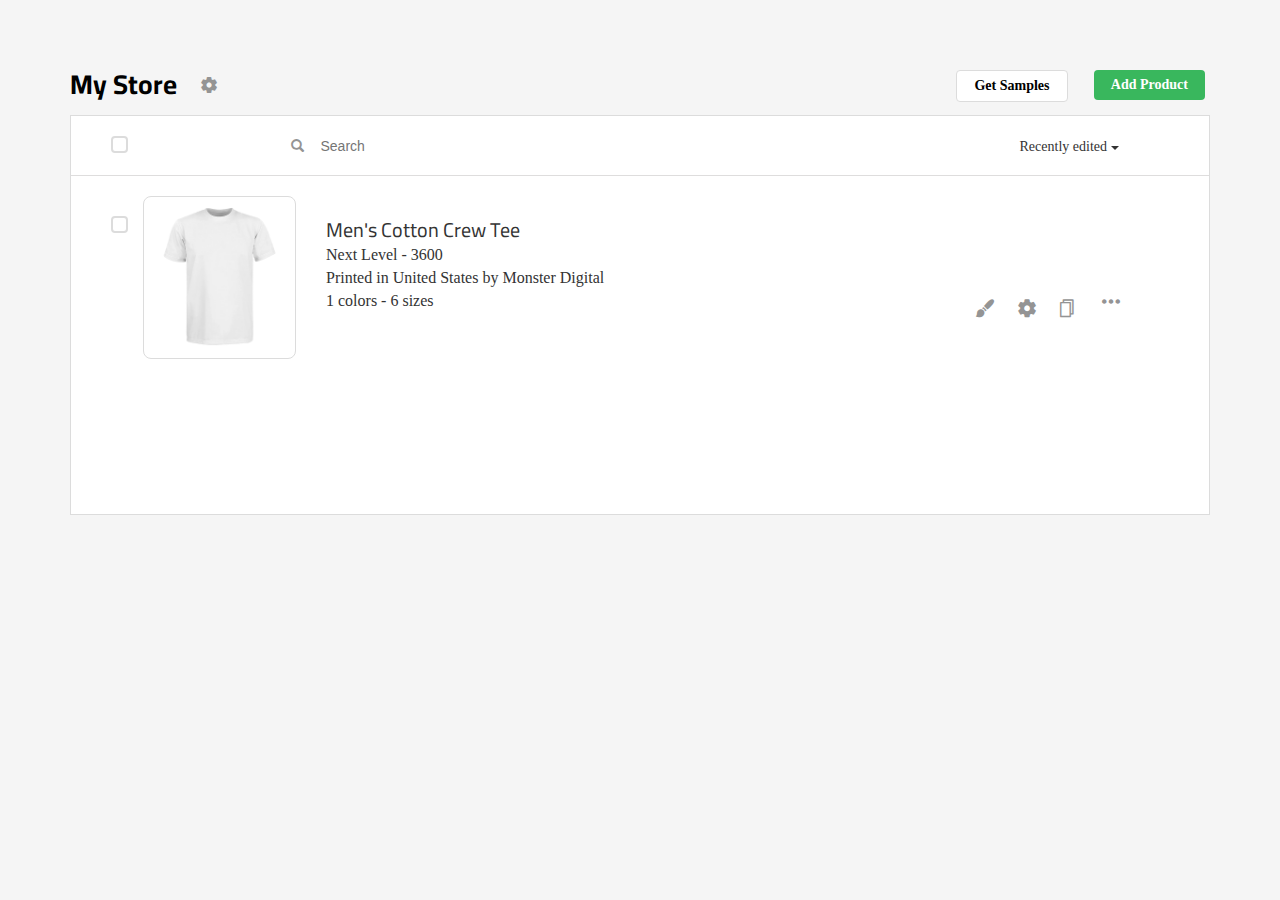
<file: Index.html>
<!DOCTYPE html>

<head>
    <title>Printify</title>
    <meta charset="utf-8">
    <meta name="viewport" content="width=device-width, initial-scale=1">
    <!-- Fonts -->
    <link href="https://fonts.googleapis.com/css?family=Cairo:700|Oswald|Patua+One&display=swap" rel="stylesheet">
    <!-- Fonts -->

    <link rel="stylesheet" href="https://maxcdn.bootstrapcdn.com/bootstrap/3.4.1/css/bootstrap.min.css">
    <script src="https://ajax.googleapis.com/ajax/libs/jquery/3.4.1/jquery.min.js"></script>
    <script src="https://maxcdn.bootstrapcdn.com/bootstrap/3.4.1/js/bootstrap.min.js"></script>
    <link rel="stylesheet" href="Icons\my-icons-collection\font/flaticon.css">
    <link rel="stylesheet" href="normalize.css">
    <link rel="stylesheet" href="style.css">
</head>

<body>
    <div class="storeSection">
        <div class="container">
            <div class="col-md-6 col-sm-6 col-xs-6 title">
                <h2>My Store</h2>
                <span class="flaticon-settings"></span>
            </div>
            <div class="col-md-6 col-sm-6 col-xs-6 text-right btnGroup">
                <div class="col-md-3 col-md-offset-6 col-sm-4 col-sm-offset-4 col-xs-4 col-xs-offset-4 getBtn"
                    id="getBtn">
                    <button class="btn">Get Samples</button>
                </div>
                <div class="col-md-3 col-sm-4 col-xs-4 addBtn">
                    <button class="btn">Add Product</button>
                </div>
            </div>
        </div>
        <div class="container">
            <div class="square">
                <div class="firstRow">
                    <div class="checkboxParent">
                        <label class="checkboxContainer">
                            <input type="checkbox" id="check" hidden>
                            <label for="check" class="checkmark"></label>
                        </label>
                    </div>
                    <div class="col-xs-8 searchContainer">
                        <div class="col-xs-3 searchIcon text-right">
                            <span class="glyphicon glyphicon-search"></span>
                        </div>
                        <div class="col-xs-9 searchInput">
                            <input type="text" placeholder="Search">
                        </div>
                    </div>
                    <div class="col-xs-3 dropdownContainer text-right">
                        <div class="menuIcon dropdown-toggle
                        " data-toggle="dropdown">
                            <span class="glyphicon glyphicon-indent-left"></span>
                        </div>
                        <div class="dropdown">
                            <button class="btn dropdown-toggle" type="button" data-toggle="dropdown">Recently edited
                                <span class="caret"></span></button>
                            <ul class="dropdown-menu dropdown-menu-right">
                                <li><a href="#">Recently edited</a></li>
                                <li><a href="#">Recently created</a></li>
                            </ul>
                        </div>
                    </div>
                </div>
                <div class="itemParent">
                    <div class="checkboxParent2">
                        <label class="checkboxContainer2">
                            <input type="checkbox" id="check2" hidden>
                            <label for="check2" class="checkmark2"></label>
                        </label>
                    </div>
                    <div class="col-xs-3 col-sm-4 col-md-2 productPic ">
                        <div class="image">
                            <img src="Images/tshirt.webp" alt="photo">
                        </div>
                    </div>
                    <div class="col-xs-6 col-sm-6 col-md-5 para text-left">
                        <ul>
                            <li class="title2">Men's Cotton Crew Tee</li>
                            <li>Next Level - 3600</li>
                            <li>Printed in United States by Monster Digital</li>
                            <li>1 colors - 6 sizes</li>
                        </ul>
                    </div>
                    <div class="col-xs-12 col-sm-12 col-md-4 icons text-right">
                        <ul>
                            <li><span class="flaticon-brush"></span></li>
                            <li><span class="flaticon-settings"></span></li>
                            <li><span class="flaticon-copy-2"></span></li>
                            <li><span class="flaticon-ellipsis"></span></li>
                        </ul>
                    </div>
                </div>
            </div>
        </div>
        <div id="myModal" class="modal">
            <div class="col-xs-8 col-xs-offset-2 modal-content">
                <div class="header">
                    <h4>Get $29.00 free Sample budget by subscribing to our Printify Premium plan.<span> Learn
                            more.</span></h4>
                </div>
                <div class="content">
                    <span class="close">&times;</span>
                    <h2>Sample order</h2>
                    <div class="orderStepsParent">
                        <div class="orderSteps">
                            <ul>
                                <li class="col-xs-3 addProduct">1. Add products</li>
                                <li class="col-xs-6 addShip">2. Add shipping information</li>
                                <li class="col-xs-3 confirmOrder">3. Confirm order</li>
                            </ul>
                        </div>
                    </div>
                    <div class="addInput">
                        <span class="col-xs-2 col-md-1 glyphicon glyphicon-plus"></span>
                        <input class="col-xs-10 col-md-11"type="text" placeholder="Add from created products">
                    </div>
                    <div class="priceParent">
                        <div class="price text-right">
                            <span>Subtotal </span>
                            <span>$0.00</span>
                        </div>
                    </div>
                    <div class="buttonParent text-right">
                        <button class="btn">Continue with shipping</button>
                    </div>
                </div>
            </div>
        </div>
    </div>
</body>
<script src="Index.js"></script>

</html>
</file>
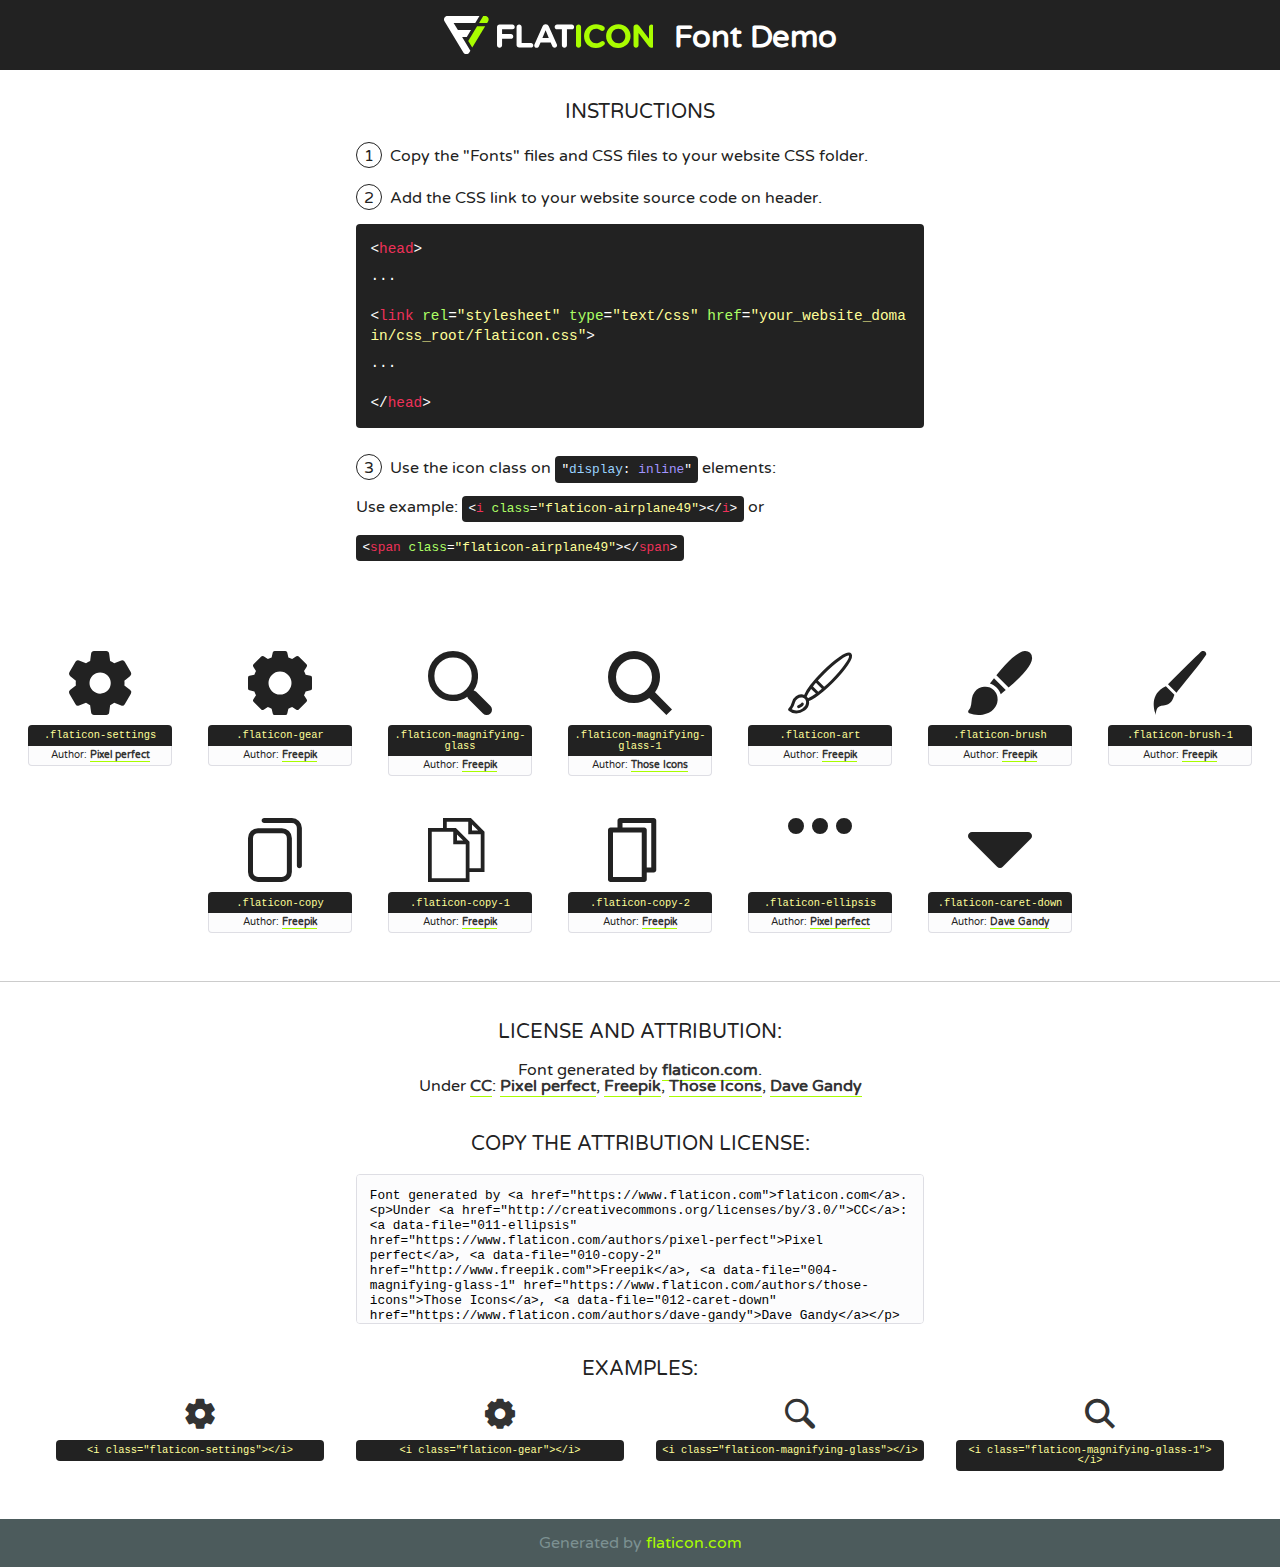
<file: Icons/my-icons-collection/font/flaticon.html>
<!DOCTYPE html>
<!--
  Flaticon icon font: Flaticon
  Creation date: 23/02/2020 14:59
-->
<html>
<!DOCTYPE html>
<html>

<head>
    <title>Flaticon WebFont</title>
    <link href="http://fonts.googleapis.com/css?family=Varela+Round" rel="stylesheet" type="text/css" />
    <link rel="stylesheet" type="text/css" href="flaticon.css">
    <meta charset="UTF-8">
    <style>
    html, body, div, span, applet, object, iframe,
    h1, h2, h3, h4, h5, h6, p, blockquote, pre,
    a, abbr, acronym, address, big, cite, code,
    del, dfn, em, img, ins, kbd, q, s, samp,
    small, strike, strong, sub, sup, tt, var,
    b, u, i, center,
    dl, dt, dd, ol, ul, li,
    fieldset, form, label, legend,
    table, caption, tbody, tfoot, thead, tr, th, td,
    article, aside, canvas, details, embed, 
    figure, figcaption, footer, header, hgroup, 
    menu, nav, output, ruby, section, summary,
    time, mark, audio, video {
        margin: 0;
        padding: 0;
        border: 0;
        font-size: 100%;
        font: inherit;
        vertical-align: baseline;
    }
    /* HTML5 display-role reset for older browsers */
    article, aside, details, figcaption, figure, 
    footer, header, hgroup, menu, nav, section {
        display: block;
    }
    body {
        line-height: 1;
    }
    ol, ul {
        list-style: none;
    }
    blockquote, q {
        quotes: none;
    }
    blockquote:before, blockquote:after,
    q:before, q:after {
        content: '';
        content: none;
    }
    table {
        border-collapse: collapse;
        border-spacing: 0;
    }
    body {
        font-family: 'Varela Round', Helvetica, Arial, sans-serif;
        font-size: 16px;
        color: #222;
    }
    a {
        color: #333;
        border-bottom: 1px solid #a9fd00;
        font-weight: bold;
        text-decoration: none;
    }
    * {
        -moz-box-sizing: border-box;
        -webkit-box-sizing: border-box;
        box-sizing: border-box;
        margin: 0;
        padding: 0;
    }
    [class^="flaticon-"]:before, [class*=" flaticon-"]:before, [class^="flaticon-"]:after, [class*=" flaticon-"]:after {
        font-family: Flaticon;
        font-size: 30px;
        font-style: normal;
        margin-left: 20px;
        color: #333;
    }
    .wrapper {
        max-width: 600px;
        margin: auto;
        padding: 0 1em;
    }
    .title {
        font-size: 1.25em;
        text-align: center;
        margin-bottom: 1em;
        text-transform: uppercase;
    }
    header {
        text-align: center;
        background-color: #222;
        color: #fff;
        padding: 1em;
    }
    header .logo {
        width: 210px;
        height: 38px;
        display: inline-block;
        vertical-align: middle;
        margin-right: 1em;
        border: none;
    }
    header strong {
        font-size: 1.95em;
        font-weight: bold;
        vertical-align: middle;
        margin-top: 5px;
        display: inline-block;
    }
    .demo {
        margin: 2em auto;
        line-height: 1.25em;
    }
    .demo ul li {
        margin-bottom: 1em;
    }
    .demo ul li .num {
        color: #222;
        border-radius: 20px;
        display: inline-block;
        width: 26px;
        padding: 3px;
        height: 26px;
        text-align: center;
        margin-right: 0.5em;
        border: 1px solid #222;
    }
    .demo ul li code {
        background-color: #222;
        border-radius: 4px;
        padding: 0.25em 0.5em;
        display: inline-block;
        color: #fff;
        font-family: Consolas,Monaco,Lucida Console,Liberation Mono,DejaVu Sans Mono,Bitstream Vera Sans Mono,Courier New, monospace;
        font-weight: lighter;
        margin-top: 1em;
        font-size: 0.8em;
        word-break: break-all;
    }
    .demo ul li code.big {
        padding: 1em;
        font-size: 0.9em;
    }
    .demo ul li code .red {
        color: #EF3159;
    }
    .demo ul li code .green {
        color: #ACFF65;
    }
    .demo ul li code .yellow {
        color: #FFFF99;
    }
    .demo ul li code .blue {
        color: #99D3FF;
    }
    .demo ul li code .purple {
        color: #A295FF;
    }
    .demo ul li code .dots {
        margin-top: 0.5em;
        display: block;
    }
    #glyphs {
        border-bottom: 1px solid #ccc;
        padding: 2em 0;
        text-align: center;
    }
    .glyph {
        display: inline-block;
        width: 9em;
        margin: 1em;
        text-align: center;
        vertical-align: top;
        background: #FFF;
    }
    .glyph .glyph-icon {
        padding: 10px;
        display: block;
        font-family:"Flaticon";
        font-size: 64px;
        line-height: 1;
    }
    .glyph .glyph-icon:before {
        font-size: 64px;
        color: #222;
        margin-left: 0;
    }
    .class-name {
        font-size: 0.65em;
        background-color: #222;
        color: #fff;
        border-radius: 4px 4px 0 0;
        padding: 0.5em;
        color: #FFFF99;
        font-family: Consolas,Monaco,Lucida Console,Liberation Mono,DejaVu Sans Mono,Bitstream Vera Sans Mono,Courier New, monospace;
    }
    .author-name {
        font-size: 0.6em;
        background-color: #fcfcfd;
        border: 1px solid #DEDEE4;
        border-top: 0;
        border-radius: 0 0 4px 4px;
        padding: 0.5em;
    }
    .class-name:last-child {
        font-size: 10px;
        color:#888;
    }
    .class-name:last-child a {
        font-size: 10px;
        color:#555;
    }
    .class-name:last-child a:hover {
        color:#a9fd00;
    }
    .glyph > input {
        display: block;
        width: 100px;
        margin: 5px auto;
        text-align: center;
        font-size: 12px;
        cursor: text;
    }
    .glyph > input.icon-input {
        font-family:"Flaticon";
        font-size: 16px;
        margin-bottom: 10px;
    }
    .attribution .title {
        margin-top: 2em;
    }
    .attribution textarea {
        background-color: #fcfcfd;
        padding: 1em;
        border: none;
        box-shadow: none;
        border: 1px solid #DEDEE4;
        border-radius: 4px;
        resize: none;
        width: 100%;
        height: 150px;
        font-size: 0.8em;
        font-family: Consolas,Monaco,Lucida Console,Liberation Mono,DejaVu Sans Mono,Bitstream Vera Sans Mono,Courier New, monospace;
        -webkit-appearance: none;
    }
    .iconsuse {
        margin: 2em auto;
        text-align: center;
        max-width: 1200px;
    }
    .iconsuse:after {
        content: '';
        display: table;
        clear: both;
    }
    .iconsuse .image {
        float: left;
        width: 25%;
        padding: 0 1em;
    }
    .iconsuse .image p {
        margin-bottom: 1em;
    }
    .iconsuse .image span {
        display: block;
        font-size: 0.65em;
        background-color: #222;
        color: #fff;
        border-radius: 4px;
        padding: 0.5em;
        color: #FFFF99;
        margin-top: 1em;
        font-family: Consolas,Monaco,Lucida Console,Liberation Mono,DejaVu Sans Mono,Bitstream Vera Sans Mono,Courier New, monospace;
    }
    #footer {
        text-align: center;
        background-color: #4C5B5C;
        color: #7c9192;
        padding: 1em;
    }
    #footer a {
        border: none;
        color: #a9fd00;
        font-weight: normal;
    }
    @media (max-width: 960px) {
        .iconsuse .image {
            width: 50%;
        }
    }
    @media (max-width: 560px) {
        .iconsuse .image {
            width: 100%;
        }
    }
    </style>
</head>

<body class="characters-off">

    <header>
        <a href="https://www.flaticon.com" target="_blank" class="logo">
            <svg version="1.1" xmlns="http://www.w3.org/2000/svg" xmlns:xlink="http://www.w3.org/1999/xlink" xmlns:a="http://ns.adobe.com/AdobeSVGViewerExtensions/3.0/" viewBox="0 0 560.875 102.036" enable-background="new 0 0 560.875 102.036" xml:space="preserve">
                <defs>
                </defs>
                <g>
                    <g class="letters">
                        <path fill="#ffffff" d="M141.596,29.675c0-3.777,2.985-6.767,6.764-6.767h34.438c3.426,0,6.15,2.728,6.15,6.15
                        c0,3.43-2.724,6.149-6.15,6.149h-27.674v13.091h23.719c3.429,0,6.151,2.724,6.151,6.15c0,3.43-2.723,6.149-6.151,6.149h-23.719
                        v17.574c0,3.773-2.986,6.761-6.764,6.761c-3.779,0-6.764-2.989-6.764-6.761V29.675z"></path>
                        <path fill="#ffffff" d="M193.844,29.149c0-3.781,2.985-6.767,6.764-6.767c3.776,0,6.763,2.985,6.763,6.767v42.957h25.039
                        c3.426,0,6.149,2.726,6.149,6.153c0,3.425-2.723,6.15-6.149,6.15h-31.802c-3.779,0-6.764-2.986-6.764-6.768V29.149z"></path>
                        <path fill="#ffffff" d="M241.891,75.71l21.438-48.407c1.492-3.341,4.215-5.357,7.906-5.357h0.792
                        c3.686,0,6.323,2.017,7.815,5.357l21.439,48.407c0.436,0.967,0.701,1.845,0.701,2.723c0,3.602-2.809,6.501-6.414,6.501
                        c-3.161,0-5.269-1.845-6.499-4.655l-4.132-9.661h-27.059l-4.301,10.102c-1.144,2.631-3.426,4.214-6.237,4.214
                        c-3.517,0-6.24-2.81-6.24-6.325C241.1,77.64,241.451,76.677,241.891,75.71z M279.932,58.666l-8.521-20.297l-8.526,20.297H279.932
                        z"></path>
                        <path fill="#ffffff" d="M314.864,35.387H301.86c-3.429,0-6.239-2.813-6.239-6.238c0-3.429,2.811-6.24,6.239-6.24h39.533
                        c3.426,0,6.237,2.811,6.237,6.24c0,3.425-2.811,6.238-6.237,6.238h-13.001v42.785c0,3.773-2.99,6.761-6.764,6.761
                        c-3.779,0-6.764-2.989-6.764-6.761V35.387z"></path>
                        <path fill="#A9FD00" d="M352.615,29.149c0-3.781,2.985-6.767,6.767-6.767c3.774,0,6.761,2.985,6.761,6.767v49.024
                        c0,3.773-2.987,6.761-6.761,6.761c-3.781,0-6.767-2.989-6.767-6.761V29.149z"></path>
                        <path fill="#A9FD00" d="M374.132,53.836v-0.179c0-17.481,13.178-31.801,32.065-31.801c9.22,0,15.459,2.458,20.557,6.238
                        c1.402,1.054,2.637,2.985,2.637,5.357c0,3.692-2.985,6.59-6.681,6.59c-1.845,0-3.071-0.702-4.044-1.319
                        c-3.776-2.813-7.729-4.393-12.562-4.393c-10.364,0-17.831,8.611-17.831,19.154v0.173c0,10.542,7.291,19.329,17.831,19.329
                        c5.715,0,9.492-1.756,13.359-4.834c1.049-0.874,2.458-1.491,4.039-1.491c3.429,0,6.325,2.813,6.325,6.236
                        c0,2.106-1.056,3.78-2.282,4.834c-5.539,4.834-12.036,7.733-21.878,7.733C387.572,85.464,374.132,71.493,374.132,53.836z"></path>
                        <path fill="#A9FD00" d="M433.009,53.836v-0.179c0-17.481,13.79-31.801,32.766-31.801c18.981,0,32.592,14.143,32.592,31.628v0.173
                        c0,17.483-13.785,31.807-32.769,31.807C446.625,85.464,433.009,71.32,433.009,53.836z M484.224,53.836v-0.179
                        c0-10.539-7.725-19.326-18.626-19.326c-10.893,0-18.449,8.611-18.449,19.154v0.173c0,10.542,7.73,19.329,18.626,19.329
                        C476.676,72.986,484.224,64.378,484.224,53.836z"></path>
                        <path fill="#A9FD00" d="M506.233,29.321c0-3.774,2.99-6.763,6.767-6.763h1.401c3.252,0,5.183,1.583,7.029,3.953l26.093,34.265
                        V29.059c0-3.692,2.99-6.677,6.681-6.677c3.683,0,6.671,2.985,6.671,6.677v48.934c0,3.78-2.987,6.765-6.764,6.765h-0.436
                        c-3.257,0-5.188-1.581-7.034-3.953l-27.056-35.492v32.944c0,3.687-2.985,6.676-6.678,6.676c-3.683,0-6.673-2.989-6.673-6.676
                        V29.321z"></path>
                    </g>
                    <g class="insignia">
                        <path fill="#ffffff" d="M48.372,56.137h12.517l11.156-18.537H37.186L25.688,18.539h57.825L94.668,0H9.271
                        C5.925,0,2.842,1.801,1.198,4.716c-1.644,2.907-1.593,6.482,0.134,9.343l50.38,83.501c1.678,2.781,4.689,4.476,7.938,4.476
                        c3.246,0,6.257-1.695,7.935-4.476l2.898-4.804L48.372,56.137z"></path>
                        <g class="i">
                            <path fill="#A9FD00" d="M93.575,18.539h0.031v0.004l21.652,0.004l2.705-4.488c1.727-2.861,1.778-6.436,0.133-9.343
                            C116.454,1.801,113.371,0,110.026,0h-5.294L93.575,18.539z"></path>
                            <polygon fill="#A9FD00" points="88.291,27.356 64.725,66.486 75.519,84.404 109.942,27.356"></polygon>
                        </g>
                    </g>
                </g>
            </svg>
        </a>
        <strong>Font Demo</strong>
    </header>


    <section class="demo wrapper">

        <p class="title">Instructions</p>

        <ul>
            <li>
                <span class="num">1</span>Copy the "Fonts" files and CSS files to your website CSS folder.
            </li>
            <li>
                <span class="num">2</span>Add the CSS link to your website source code on header.
                <code class="big">
                    &lt;<span class="red">head</span>&gt;
                    <br/><span class="dots">...</span>
                    <br/>&lt;<span class="red">link</span> <span class="green">rel</span>=<span class="yellow">"stylesheet"</span> <span class="green">type</span>=<span class="yellow">"text/css"</span> <span class="green">href</span>=<span class="yellow">"your_website_domain/css_root/flaticon.css"</span>&gt;
                    <br/><span class="dots">...</span>
                    <br/>&lt;/<span class="red">head</span>&gt;
                </code>
            </li>

            <li>
                <p>
                    <span class="num">3</span>Use the icon class on <code>"<span class="blue">display</span>:<span class="purple"> inline</span>"</code> elements:
                    <br />
                    Use example: <code>&lt;<span class="red">i</span> <span class="green">class</span>=<span class="yellow">&quot;flaticon-airplane49&quot;</span>&gt;&lt;/<span class="red">i</span>&gt;</code> or <code>&lt;<span class="red">span</span> <span class="green">class</span>=<span class="yellow">&quot;flaticon-airplane49&quot;</span>&gt;&lt;/<span class="red">span</span>&gt;</code>
            </li>
        </ul>

    </section>




   <section id="glyphs">          
    
      
        <div class="glyph"><div class="glyph-icon flaticon-settings"></div>
            <div class="class-name">.flaticon-settings</div>
            <div class="author-name">Author: <a data-file="001-settings" href="https://www.flaticon.com/authors/pixel-perfect">Pixel perfect</a> </div> 
        </div>        
        
        <div class="glyph"><div class="glyph-icon flaticon-gear"></div>
            <div class="class-name">.flaticon-gear</div>
            <div class="author-name">Author: <a data-file="002-gear" href="http://www.freepik.com">Freepik</a> </div> 
        </div>        
        
        <div class="glyph"><div class="glyph-icon flaticon-magnifying-glass"></div>
            <div class="class-name">.flaticon-magnifying-glass</div>
            <div class="author-name">Author: <a data-file="003-magnifying-glass" href="http://www.freepik.com">Freepik</a> </div> 
        </div>        
        
        <div class="glyph"><div class="glyph-icon flaticon-magnifying-glass-1"></div>
            <div class="class-name">.flaticon-magnifying-glass-1</div>
            <div class="author-name">Author: <a data-file="004-magnifying-glass-1" href="https://www.flaticon.com/authors/those-icons">Those Icons</a> </div> 
        </div>        
        
        <div class="glyph"><div class="glyph-icon flaticon-art"></div>
            <div class="class-name">.flaticon-art</div>
            <div class="author-name">Author: <a data-file="005-art" href="http://www.freepik.com">Freepik</a> </div> 
        </div>        
        
        <div class="glyph"><div class="glyph-icon flaticon-brush"></div>
            <div class="class-name">.flaticon-brush</div>
            <div class="author-name">Author: <a data-file="006-brush" href="http://www.freepik.com">Freepik</a> </div> 
        </div>        
        
        <div class="glyph"><div class="glyph-icon flaticon-brush-1"></div>
            <div class="class-name">.flaticon-brush-1</div>
            <div class="author-name">Author: <a data-file="007-brush-1" href="http://www.freepik.com">Freepik</a> </div> 
        </div>        
        
        <div class="glyph"><div class="glyph-icon flaticon-copy"></div>
            <div class="class-name">.flaticon-copy</div>
            <div class="author-name">Author: <a data-file="008-copy" href="http://www.freepik.com">Freepik</a> </div> 
        </div>        
        
        <div class="glyph"><div class="glyph-icon flaticon-copy-1"></div>
            <div class="class-name">.flaticon-copy-1</div>
            <div class="author-name">Author: <a data-file="009-copy-1" href="http://www.freepik.com">Freepik</a> </div> 
        </div>        
        
        <div class="glyph"><div class="glyph-icon flaticon-copy-2"></div>
            <div class="class-name">.flaticon-copy-2</div>
            <div class="author-name">Author: <a data-file="010-copy-2" href="http://www.freepik.com">Freepik</a> </div> 
        </div>        
        
        <div class="glyph"><div class="glyph-icon flaticon-ellipsis"></div>
            <div class="class-name">.flaticon-ellipsis</div>
            <div class="author-name">Author: <a data-file="011-ellipsis" href="https://www.flaticon.com/authors/pixel-perfect">Pixel perfect</a> </div> 
        </div>        
        
        <div class="glyph"><div class="glyph-icon flaticon-caret-down"></div>
            <div class="class-name">.flaticon-caret-down</div>
            <div class="author-name">Author: <a data-file="012-caret-down" href="https://www.flaticon.com/authors/dave-gandy">Dave Gandy</a> </div> 
        </div>        
        

    </section>



    <section class="attribution wrapper"   style="text-align:center;">

      <div class="title">License and attribution:</div><div class="attrDiv">Font generated by <a href="https://www.flaticon.com">flaticon.com</a>. <div><p>Under <a href="http://creativecommons.org/licenses/by/3.0/">CC</a>: <a data-file="011-ellipsis" href="https://www.flaticon.com/authors/pixel-perfect">Pixel perfect</a>, <a data-file="010-copy-2" href="http://www.freepik.com">Freepik</a>, <a data-file="004-magnifying-glass-1" href="https://www.flaticon.com/authors/those-icons">Those Icons</a>, <a data-file="012-caret-down" href="https://www.flaticon.com/authors/dave-gandy">Dave Gandy</a></p>  </div>
      </div>
      <div class="title">Copy the Attribution License:</div>

    <textarea onclick="this.focus();this.select();">Font generated by &lt;a href=&quot;https://www.flaticon.com&quot;&gt;flaticon.com&lt;/a&gt;. <p>Under <a href="http://creativecommons.org/licenses/by/3.0/">CC</a>: <a data-file="011-ellipsis" href="https://www.flaticon.com/authors/pixel-perfect">Pixel perfect</a>, <a data-file="010-copy-2" href="http://www.freepik.com">Freepik</a>, <a data-file="004-magnifying-glass-1" href="https://www.flaticon.com/authors/those-icons">Those Icons</a>, <a data-file="012-caret-down" href="https://www.flaticon.com/authors/dave-gandy">Dave Gandy</a></p>  
     </textarea>

    </section>

    <section class="iconsuse">

          <div class="title">Examples:</div>            
             
            <div class="image">
                <p>
                    <i class="glyph-icon flaticon-settings"></i> 
                    <span>&lt;i class=&quot;flaticon-settings&quot;&gt;&lt;/i&gt;</span>
                </p>
            </div>
            
            <div class="image">
                <p>
                    <i class="glyph-icon flaticon-gear"></i> 
                    <span>&lt;i class=&quot;flaticon-gear&quot;&gt;&lt;/i&gt;</span>
                </p>
            </div>
            
            <div class="image">
                <p>
                    <i class="glyph-icon flaticon-magnifying-glass"></i> 
                    <span>&lt;i class=&quot;flaticon-magnifying-glass&quot;&gt;&lt;/i&gt;</span>
                </p>
            </div>
            
            <div class="image">
                <p>
                    <i class="glyph-icon flaticon-magnifying-glass-1"></i> 
                    <span>&lt;i class=&quot;flaticon-magnifying-glass-1&quot;&gt;&lt;/i&gt;</span>
                </p>
            </div>
                       
        </div>
                            
    </section>

<div id="footer">
    <div>Generated by <a href="https://www.flaticon.com">flaticon.com</a>
    </div>
</div>



</body>
</html>
</file>
<file: style.css>
body {
  margin: 0px;
  padding: 0px;
  background-color: whitesmoke;
}

.storeSection {
  padding-top: 70px;
}
.storeSection .title {
  padding: 0px;
}
.storeSection .title h2 {
  display: inline-block;
  margin: 0px;
  margin-bottom: 15px;
  font-family: "Cairo";
  font-weight: bold;
  font-size: 27px;
  color: black;
}
.storeSection .title span:before {
  color: #949494;
  font-size: 16px;
  vertical-align: text-bottom;
}
.storeSection .btnGroup {
  padding: 0px;
}
.storeSection .btnGroup .getBtn {
  padding: 0px;
  margin-right: -5px;
}
.storeSection .btnGroup .getBtn button {
  background-color: white;
  color: black;
  font-family: "calibri";
  font-weight: bold;
  font-size: 14px;
  padding: 5px 17px;
  border: 1px solid gainsboro;
}
.storeSection .btnGroup .getBtn button:hover {
  color: green;
}
.storeSection .btnGroup .addBtn {
  padding: 0px;
}
.storeSection .btnGroup .addBtn button {
  background-color: #39b75d;
  color: white;
  font-family: "calibri";
  font-weight: bold;
  font-size: 14px;
  padding: 5px 17px;
  border: none;
}
.storeSection .btnGroup .addBtn button:hover {
  background-color: green;
}
.storeSection .square {
  background-color: white;
  width: 100%;
  height: 400px;
  border: 1px solid gainsboro;
}
.storeSection .square .firstRow {
  width: 100%;
  height: 60px;
  border-bottom: 0.5px solid rgba(90, 83, 83, 0.2);
  padding-right: 20px;
  padding-left: 20px;
}
.storeSection .square .firstRow .checkboxParent {
  float: left;
}
.storeSection .square .firstRow .checkboxParent .checkboxContainer {
  padding-top: 20px;
  padding-left: 20px;
}
.storeSection .square .firstRow .checkboxParent .checkboxContainer .checkmark {
  display: block;
  position: relative;
  width: 17px;
  height: 17px;
  background-color: white;
  border: 2px solid gainsboro;
  border-radius: 4px;
  transition: background-color 0.2s;
}
.storeSection .square .firstRow .checkboxParent .checkboxContainer #check:checked ~ .checkmark {
  background-color: #39b75d;
  border: 2px solid #39b75d;
}
.storeSection .square .firstRow .checkboxParent .checkboxContainer .checkmark::after {
  content: "";
  position: absolute;
  width: 8px;
  height: 12px;
  border-right: 3px solid white;
  border-bottom: 2px solid white;
  top: 5%;
  left: 25%;
  transform: translate(-50%, -50%);
  transform: rotateZ(40deg);
  opacity: 0;
  transition: all 0.2s;
}
.storeSection .square .firstRow .checkboxParent .checkboxContainer #check:checked ~ .checkmark::after {
  opacity: 1;
}
.storeSection .square .firstRow .searchContainer {
  padding-top: 20px;
}
.storeSection .square .firstRow .searchContainer .searchIcon span:before {
  display: block;
  color: #949494;
  font-size: 13px;
}
.storeSection .square .firstRow .searchContainer .searchInput {
  padding: 0px;
}
.storeSection .square .firstRow .searchContainer .searchInput input[type=text] {
  width: 100%;
  border: none;
  font-size: 14px;
  color: black;
}
.storeSection .square .firstRow .searchContainer .searchInput input[type=text]:focus {
  outline: none;
}
.storeSection .square .firstRow .dropdownContainer {
  padding-top: 20px;
}
.storeSection .square .firstRow .dropdownContainer .dropdown .btn {
  background-color: transparent;
  padding: 0px;
  font-family: "calibri";
}
.storeSection .square .firstRow .dropdownContainer .dropdown .btn:active {
  box-shadow: 0px;
  -webkit-box-shadow: none;
}
.storeSection .square .firstRow .dropdownContainer .dropdown .btn:focus {
  outline: none;
}
.storeSection .square .firstRow .dropdownContainer .dropdown ul li a {
  font-family: "calibri";
  font-size: 14px;
  color: black;
}
.storeSection .square .firstRow .dropdownContainer .dropdown ul li a:hover {
  background-color: #39b75d;
  color: white;
}
.storeSection .square .itemParent {
  width: 100%;
  overflow: hidden;
  background-color: transparent;
  padding: 20px;
}
.storeSection .square .itemParent .checkboxParent2 {
  float: left;
}
.storeSection .square .itemParent .checkboxParent2 .checkboxContainer2 {
  padding-top: 20px;
  padding-left: 20px;
}
.storeSection .square .itemParent .checkboxParent2 .checkboxContainer2 .checkmark2 {
  display: block;
  position: relative;
  width: 17px;
  height: 17px;
  background-color: white;
  border: 2px solid gainsboro;
  border-radius: 4px;
  transition: background-color 0.2s;
}
.storeSection .square .itemParent .checkboxParent2 .checkboxContainer2 #check2:checked ~ .checkmark2 {
  background-color: #39b75d;
  border: 2px solid #39b75d;
}
.storeSection .square .itemParent .checkboxParent2 .checkboxContainer2 .checkmark2::after {
  content: "";
  position: absolute;
  width: 8px;
  height: 12px;
  border-right: 3px solid white;
  border-bottom: 2px solid white;
  top: 5%;
  left: 25%;
  transform: translate(-50%, -50%);
  transform: rotateZ(40deg);
  opacity: 0;
  transition: all 0.2s;
}
.storeSection .square .itemParent .checkboxParent2 .checkboxContainer2 #check2:checked ~ .checkmark2::after {
  opacity: 1;
}
.storeSection .square .itemParent .productPic .image {
  background-color: white;
  padding: 10px 5px;
  border: 1px solid gainsboro;
  border-radius: 8px;
}
.storeSection .square .itemParent .productPic .image img {
  width: 100%;
  height: auto;
}
.storeSection .square .itemParent .para ul {
  list-style-type: none;
  padding-top: 20px;
  padding-left: 0px;
  white-space: nowrap;
}
.storeSection .square .itemParent .para ul li {
  font-family: "Calibri";
  font-size: 16px;
}
.storeSection .square .itemParent .para ul .title2 {
  font-family: "Cairo";
  font-size: 20px;
}
.storeSection .square .itemParent .icons ul {
  list-style-type: none;
  padding-top: 30%;
}
.storeSection .square .itemParent .icons ul li {
  display: inline-block;
}
.storeSection .square .itemParent .icons ul li span:before {
  color: #949494;
  font-size: 18px;
}
.storeSection .square .itemParent:hover {
  background-color: whitesmoke;
  cursor: unset;
}
.storeSection .modal {
  display: none;
  position: fixed;
  top: 0px;
  left: 0px;
  width: 100%;
  height: 100%;
  overflow: auto;
  background-color: rgba(20, 20, 20, 0.4);
}
.storeSection .modal .modal-content {
  background-color: white;
  border: 1px solid #888;
  padding: 0px;
  margin-top: 5%;
}
.storeSection .modal .modal-content .header {
  padding: 10px 15px;
  width: 100%;
  overflow: hidden;
  background-color: #121a40;
}
.storeSection .modal .modal-content .header h4 {
  color: white;
  font-family: "Calibri";
  font-weight: bold;
  font-size: 17px;
}
.storeSection .modal .modal-content .header h4 span {
  color: #39b75d;
}
.storeSection .modal .modal-content .content {
  padding: 10px 15px;
}
.storeSection .modal .modal-content .content .close {
  color: #aaa;
  float: right;
  font-size: 28px;
  font-weight: bold;
}
.storeSection .modal .modal-content .content .close:hover {
  color: black;
  text-decoration: none;
  cursor: pointer;
}
.storeSection .modal .modal-content .content h2 {
  padding: 0px;
  margin: 0px;
  font-family: "Century Gothic";
  font-size: 18px;
  font-weight: bold;
  color: black;
  float: left;
}
.storeSection .modal .modal-content .orderStepsParent {
  overflow: auto;
  width: 100%;
}
.storeSection .modal .modal-content .orderStepsParent .orderSteps {
  width: 100%;
}
.storeSection .modal .modal-content .orderStepsParent .orderSteps ul {
  list-style-type: none;
  margin-top: 20px;
}
.storeSection .modal .modal-content .orderStepsParent .orderSteps ul li {
  display: block;
  white-space: nowrap;
  font-family: "Calibri";
  font-weight: bold;
  font-size: 16px;
  color: #1b1b1b;
  text-align: center;
}
.storeSection .modal .modal-content .orderStepsParent .orderSteps ul .addShip {
  opacity: 0.5;
}
.storeSection .modal .modal-content .orderStepsParent .orderSteps ul .confirmOrder {
  opacity: 0.5;
}
.storeSection .modal .modal-content .addInput {
  width: 100%;
  overflow: hidden;
  padding: 10px 5px;
  background-color: whitesmoke;
  margin-top: 30px;
}
.storeSection .modal .modal-content .addInput span {
  color: #949494;
  margin-top: 2px;
  text-align: right;
}
.storeSection .modal .modal-content .addInput input[type=text] {
  padding-left: 0px;
  outline: none;
  border: none;
  background-color: transparent;
  color: #949494;
  font-family: "calibri";
  font-weight: lighter;
  font-size: 18px;
  text-align: left;
}
.storeSection .modal .modal-content .priceParent {
  float: right;
  margin-top: 25%;
}
.storeSection .modal .modal-content .priceParent .price span {
  margin: 7px;
  font-family: "Cairo";
  font-size: 15px;
}
.storeSection .modal .modal-content .buttonParent {
  width: 100%;
  float: right;
}
.storeSection .modal .modal-content .buttonParent button {
  margin-top: 15px;
  margin-bottom: 20px;
  background-color: #39b75d;
  color: white;
  font-family: "Calibri";
  font-weight: bold;
  font-size: 17px;
  border: 1px solid #319E50;
  border-radius: 4px;
}

@media (max-width: 992px) {
  .storeSection .modal .modal-content .content .buttonParent button {
    width: 100%;
  }
  .storeSection .modal .modal-content .content .addInput input[type=text] {
    font-size: 14px;
  }
  .storeSection .modal .modal-content .content .addInput span {
    font-size: 10px;
  }
}
@media (max-width: 610px) {
  .storeSection .modal .modal-content .content .addInput {
    text-align: center;
  }
  .storeSection .modal .modal-content .content .addInput input[type=text] {
    font-size: 10px;
  }
  .storeSection .modal .modal-content .content .addInput span {
    font-size: 9px;
  }
}
@media (max-width: 861px) {
  .storeSection .modal .modal-content .content .orderStepsParent .orderSteps {
    width: 190%;
  }
  .storeSection .modal .modal-content .content .orderStepsParent .orderSteps ul li {
    font-size: 13px;
  }
}
@media (max-width: 992px) {
  .storeSection .square .itemParent .icons ul {
    list-style-type: none;
    padding-top: 0px;
  }
  .storeSection .square .itemParent .icons ul li {
    display: inline-block;
  }
  .storeSection .square .itemParent .icons ul li span:before {
    color: #949494;
    font-size: 16px;
  }
}
@media (max-width: 450px) {
  .storeSection .square .itemParent .icons ul {
    list-style-type: none;
    padding-top: 5px;
  }
  .storeSection .square .itemParent .icons ul li {
    display: inline-block;
  }
  .storeSection .square .itemParent .icons ul li span:before {
    color: #949494;
    font-size: 12px;
  }
}
@media (max-width: 700px) {
  .title {
    width: 100%;
  }
  .title span:before {
    float: right;
  }

  .btnGroup {
    width: 100%;
    margin-bottom: 15px;
  }
  .btnGroup .getBtn {
    width: 50%;
    margin: 0px;
    text-align: left;
  }
  .btnGroup .addBtn {
    width: 50%;
    text-align: right;
  }

  .storeSection .square .itemParent .productPic {
    width: 30%;
  }
  .storeSection .square .itemParent .productPic .image img {
    width: 100%;
    height: auto;
  }
  .storeSection .square .itemParent .para {
    padding: 0px;
  }
  .storeSection .square .itemParent .para ul {
    padding: 0px;
  }
  .storeSection .square .itemParent .para ul li {
    font-family: "Calibri";
    font-size: 10px;
  }
  .storeSection .square .itemParent .para ul .title2 {
    font-family: "Cairo";
    font-size: 14px;
  }
}
@media (max-width: 600px) {
  .square .firstRow .dropdownContainer .dropdown {
    display: none;
  }

  .square .firstRow .dropdownContainer {
    width: 10%;
    float: right;
    padding-right: 15px;
  }
  .square .firstRow .dropdownContainer .menuIcon {
    display: block;
  }
}
@media (min-width: 600px) {
  .square .firstRow .dropdownContainer .menuIcon {
    display: none;
  }
}

/*# sourceMappingURL=style.css.map */
</file>
<file: Icons/my-icons-collection/font/flaticon.css>
/*
  	Flaticon icon font: Flaticon
  	Creation date: 23/02/2020 14:59
  	*/

@font-face {
  font-family: "Flaticon";
  src: url("./Flaticon.eot");
  src: url("./Flaticon.eot?#iefix") format("embedded-opentype"),
       url("./Flaticon.woff2") format("woff2"),
       url("./Flaticon.woff") format("woff"),
       url("./Flaticon.ttf") format("truetype"),
       url("./Flaticon.svg#Flaticon") format("svg");
  font-weight: normal;
  font-style: normal;
}

@media screen and (-webkit-min-device-pixel-ratio:0) {
  @font-face {
    font-family: "Flaticon";
    src: url("./Flaticon.svg#Flaticon") format("svg");
  }
}

[class^="flaticon-"]:before, [class*=" flaticon-"]:before,
[class^="flaticon-"]:after, [class*=" flaticon-"]:after {   
  font-family: Flaticon;
        font-size: 20px;
font-style: normal;
margin-left: 20px;
}

.flaticon-settings:before { content: "\f100"; }
.flaticon-gear:before { content: "\f101"; }
.flaticon-magnifying-glass:before { content: "\f102"; }
.flaticon-magnifying-glass-1:before { content: "\f103"; }
.flaticon-art:before { content: "\f104"; }
.flaticon-brush:before { content: "\f105"; }
.flaticon-brush-1:before { content: "\f106"; }
.flaticon-copy:before { content: "\f107"; }
.flaticon-copy-1:before { content: "\f108"; }
.flaticon-copy-2:before { content: "\f109"; }
.flaticon-ellipsis:before { content: "\f10a"; }
.flaticon-caret-down:before { content: "\f10b"; }
</file>
